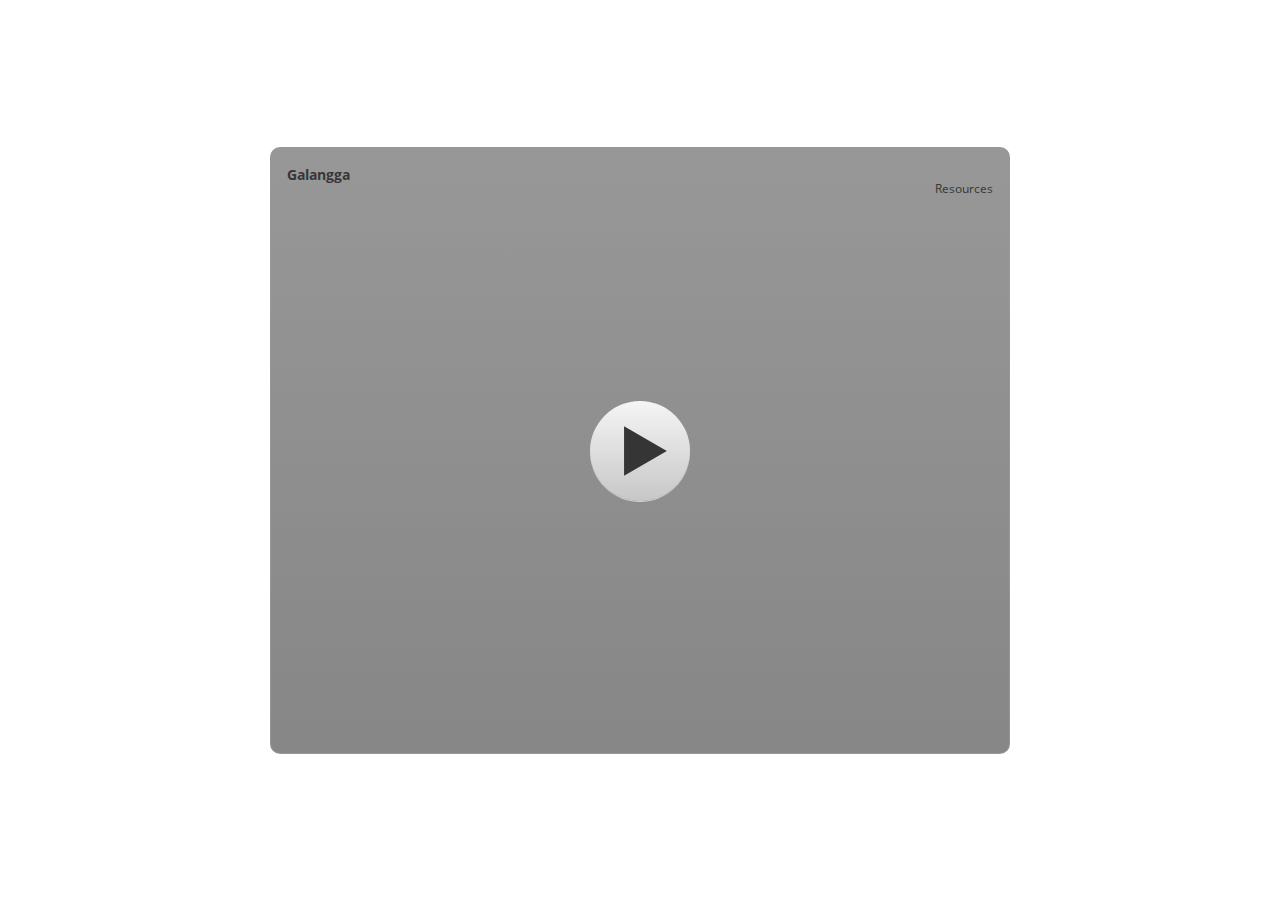
<file: index.html>
<!DOCTYPE html>
<html lang="en-US">
<head>
  <meta charset="utf-8">
  <!-- Created using Storyline 3 - http://www.articulate.com  -->
  <!-- version: 3.12.24693.0 -->
  <title>Galangga</title>
  <meta http-equiv="x-ua-compatible" content="IE=edge" />
  <meta name="viewport" content="width=device-width, initial-scale=1.0, user-scalable=no, shrink-to-fit=no, minimal-ui" />
  <meta name="apple-mobile-web-app-capable" content="yes" />
  <style>
    html, body { height: 100%; padding: 0; margin: 0 }
    #app { height: 100%; width: 100%; }
  </style>
  
  <script>window.THREE = { };</script>
</head>
<body style="background: #FFFFFF" class="cs-HTML theme-classic">
  <!-- 360 -->
  <script>!function(e){function n(e,i){return e.test(i)}function i(e){var i=e||navigator.userAgent,o=i.split("[FBAN");if(void 0!==o[1]&&(i=o[0]),this.apple={phone:n(t,i),ipod:n(d,i),tablet:!n(t,i)&&n(s,i),device:n(t,i)||n(d,i)||n(s,i)},this.amazon={phone:n(h,i),tablet:!n(h,i)&&n(a,i),device:n(h,i)||n(a,i)},this.android={phone:n(h,i)||n(b,i),tablet:!n(h,i)&&!n(b,i)&&(n(a,i)||n(r,i)),device:n(h,i)||n(a,i)||n(b,i)||n(r,i)},this.windows={phone:n(l,i),tablet:n(p,i),device:n(l,i)||n(p,i)},this.other={blackberry:n(f,i),blackberry10:n(u,i),opera:n(c,i),firefox:n(A,i),chrome:n(w,i),device:n(f,i)||n(u,i)||n(c,i)||n(A,i)||n(w,i)},this.seven_inch=n(v,i),this.any=this.apple.device||this.android.device||this.windows.device||this.other.device||this.seven_inch,this.phone=this.apple.phone||this.android.phone||this.windows.phone,this.tablet=this.apple.tablet||this.android.tablet||this.windows.tablet,"undefined"==typeof window)return this}function o(){var e=new i;return e.Class=i,e}var t=/iPhone/i,d=/iPod/i,s=/iPad/i,b=/(?=.*\bAndroid\b)(?=.*\bMobile\b)/i,r=/Android/i,h=/(?=.*\bAndroid\b)(?=.*\bSD4930UR\b)/i,a=/(?=.*\bAndroid\b)(?=.*\b(?:KFOT|KFTT|KFJWI|KFJWA|KFSOWI|KFTHWI|KFTHWA|KFAPWI|KFAPWA|KFARWI|KFASWI|KFSAWI|KFSAWA)\b)/i,l=/IEMobile/i,p=/(?=.*\bWindows\b)(?=.*\bARM\b)/i,f=/BlackBerry/i,u=/BB10/i,c=/Opera Mini/i,w=/(CriOS|Chrome)(?=.*\bMobile\b)/i,A=/(?=.*\bFirefox\b)(?=.*\bMobile\b)/i,v=new RegExp("(?:Nexus 7|BNTV250|Kindle Fire|Silk|GT-P1000)","i");"undefined"!=typeof module&&module.exports&&"undefined"==typeof window?module.exports=i:"undefined"!=typeof module&&module.exports&&"undefined"!=typeof window?module.exports=o():"function"==typeof define&&define.amd?define("isMobile",[],e.isMobile=o()):e.isMobile=o()}(this);
    window.isMobile.apple.tablet = window.isMobile.apple.tablet ||
      (navigator.platform === 'MacIntel' && navigator.maxTouchPoints > 1);
    window.isMobile.apple.device = window.isMobile.apple.device || window.isMobile.apple.tablet;
    window.isMobile.tablet = window.isMobile.tablet || window.isMobile.apple.tablet;
    window.isMobile.any = window.isMobile.any || window.isMobile.apple.tablet;
  </script>

  <div id="focus-sink" aria-hidden="true" tabIndex="-1"></div>

  <div id="preso"></div>
  <script>
    window.DS = {};
    window.globals = {
      DATA_PATH_BASE: '',
      HAS_FRAME: true,
      HAS_SLIDE: true,

      lmsPresent: false,
      tinCanPresent: false,
      cmi5Present: false,
      aoSupport: false,
      scale: 'noscale',
      captureRc: false,
      browserSize: 'optimal',
      bgColor: '#FFFFFF',
      features: 'AccessibleText,SettingsControl,TextStyleHyperlinks',
      themeName: 'classic',
      preloaderColor: '#FFFFFF',
      suppressAnalytics: false,
      productChannel: 'perpetual',
      publishSource: 'storyline',
      aid: '',
      cid: '1ee55dc5-a7c0-4add-a2b0-d3c8d09e2285',
      playerVersion: '3.12.24693.0',
      maxIosVideoElements: 5,

      
      parseParams: function(qs) {
        if (window.globals.parsedParams != null) {
          return window.globals.parsedParams;
        }
        qs = (qs || window.location.search.substr(1)).split('+').join(' ');
        var params = {},
            tokens,
            re = /[?&]?([^=]+)=([^&]*)/g;

        while (tokens = re.exec(qs)) {
          params[decodeURIComponent(tokens[1]).trim()] =
            decodeURIComponent(tokens[2]).trim();
        }
        window.globals.parsedParams = params;
        return params;
      }

    };

    (function() {

      var classTypes = [ 'desktop', 'mobile', 'phone', 'tablet' ];

      var addDeviceClasses = function(prefix, testObj) {
        var curr, i;
        for (i = 0; i < classTypes.length; i++) {
          curr = classTypes[i];
          if (testObj[curr]) {
            document.body.classList.add(prefix + curr);
          }
        }
      };

      var params = window.globals.parseParams(),
          isDevicePreview = params.devicepreview === '1',
          isPhoneOverride = params.deviceType === 'phone' || (isDevicePreview && params.phone == '1'),
          isTabletOverride = (params.deviceType === 'tablet' || isDevicePreview) && !isPhoneOverride,
          isMobileOverride = isPhoneOverride || isTabletOverride;

      var deviceView = {
        desktop: !window.isMobile.any && !isMobileOverride,
        mobile: window.isMobile.any || isMobileOverride,
        phone: isPhoneOverride || (window.isMobile.phone && !isTabletOverride),
        tablet: isTabletOverride || window.isMobile.tablet
      };

      window.globals.deviceView = deviceView;
      window.isMobile.desktop = !window.isMobile.any;
      window.isMobile.mobile = window.isMobile.any;

      addDeviceClasses('view-', deviceView);

    })();
  </script>
  
  <script src='story_content/user.js' type=text/javascript></script>
  <div class="slide-loader"></div>

  <script type="text/javascript">
    if (window.globals.deviceView.isMobile) { var doc = document, loader = doc.body.querySelector('.slide-loader'); [ 1, 2, 3 ].forEach(function(n) { var d = doc.createElement('div'); d.style.backgroundColor = window.globals.preloaderColor; d.classList.add('mobile-loader-dot'); d.classList.add('dot' + n); loader.appendChild(d); }); }
  </script>

  <div class="mobile-load-title-overlay" style="display: none">
    <div class="mobile-load-title">Galangga</div>
  </div>

  <div class="mobile-chrome-warning"></div>

  <script>
    
    if (window.autoSpider && window.vInterfaceObject) {
      document.querySelector('.mobile-load-title-overlay').style.display = 'none';
    }
  </script>

  

  <link rel="stylesheet" href="html5/data/css/output.min.css" data-noprefix />
</body>
<script src="html5/lib/scripts/bootstrapper.min.js"></script>
</html>
</file>
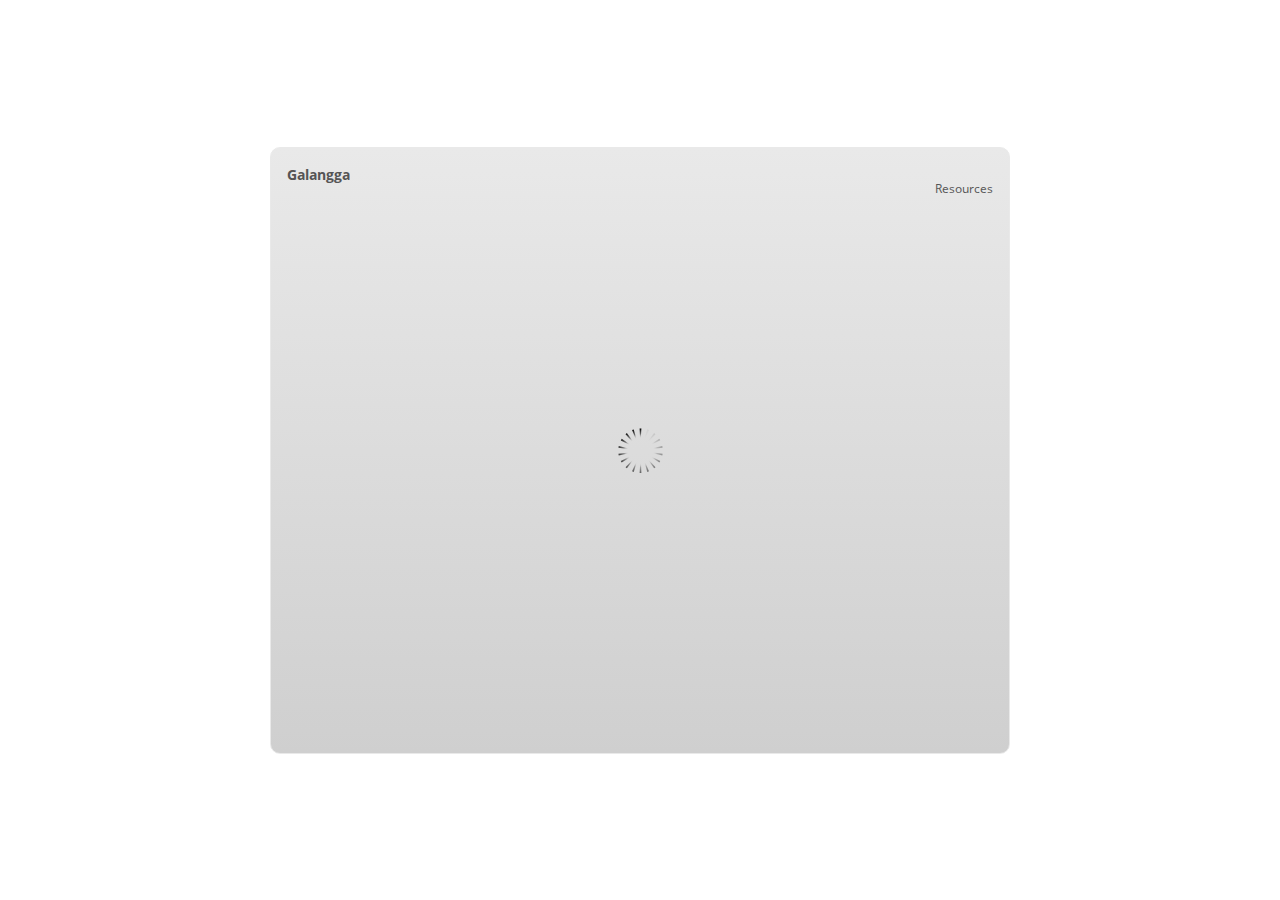
<file: story.html>
<!DOCTYPE HTML>
<html style="height: 100%;" lang="en-US">
<head>
    
    <meta http-equiv="Content-Type" content="text/html;charset=utf-8">
    <!-- Created using Storyline 3 - http://www.articulate.com  -->
    <!-- version: 3.12.24693.0 -->

    <title>Galangga</title>
    <style>
        body {
            background: #ffffff;
            overflow: hidden;
        }

        html, body, table {
            height: 100%;
            width: 100%;
            margin: 0;
            padding: 0;
            border: 0;
        }

        table td {
            vertical-align: middle;
            text-align: center;
        }

        #nosupport {
            background: #f5f5f5;
            margin: 50px 65px;
            border: 1px solid #d5d5d5;
            width: calc(100% - 130px);
            height: calc(100% - 100px);
        }

        p {
            font-family: 'Helvetica Neue', Helvetica, Arial, Verdana, sans-serif;
            font-size: 12pt;
            color: #303030;
        }

        a {
            color: #2D9DDA;
            text-decoration: none !important;
        }

    </style>
    <script>
        var html5Supported = true;

    </script>
    <!--[if lte IE 9]><script>html5Supported = false;</script><![endif]-->

    <script type="text/javascript">

        function routePlayer() {

            var settings = {
                lmsEnabled: false,
                tincanEnabled: false,
                aoEnabled: false,
                runtimeOrder: [{"type":"html5","url":"story_html5.html"},{"type":"flash","url":"story_flash.html"}],
                warnOnCommitFail: false
            };

            var PARAM_WARN_ON_COMMIT = {name: 'warncommit', value: 1},
                    PARAM_LMS = {name: 'lms', value: 1},
                    PARAM_TINCAN = {name: 'tincan', value: true},
                    PARAM_AO = {name: 'aosupport', value: true};

            var detection = {
                agent: navigator.userAgent,

                flashEnabled: function() {
                    var description, version, flashAX,
                            plugin = navigator.plugins["Shockwave Flash"];

                    if (plugin != null) {
                        description = plugin.description.split(" ");
                        version = Number(description[description.length - 2]);

                        return (version >= 10) || isNaN(version);
                    } else {
                        try {
                            flashAX = new ActiveXObject("ShockwaveFlash.ShockwaveFlash.10");
                            return (flashAX != null);
                        } catch (e) {
                        }
                    }

                    return false;
                },
				
                isFlashWaiting: function() {
                    var html = '',
                    divFlash = document.getElementById('flashCheck'),
                    player;

                    html += '<object width="100px" height="100px" id="player" type="application/x-shockwave-flash">';
                    html += '<param name="name" value="player" />';
                    html += '<param name="wmode" value="opaque" />';
                    html += '<param name="allowScriptAccess" value="always" />';
                    html += '</object>';

                    divFlash.innerHTML = html;
                    player = document.getElementById('player');

                    return player != null && player.getBoundingClientRect().width > 0;
                },

                html5Enabled: function() {
                    return html5Supported;
                },

                ampEnabled: function() {
                    return ((this.isIOS() && this.isIPad()) || this.isAndroid());
                },

                isIOS: function() {
                    return (this.agent.indexOf("AppleWebKit/") > -1 && this.agent.indexOf("Mobile/") > -1)
                },

                isAndroid: function() {
                    return (this.agent.indexOf("Android") > -1);
                },

                isIPad: function() {
                    return (this.agent.indexOf("iPad") > -1);
                },

                isEdge: function() {
                    var hasGlCapability = (function() {
                        var canv = document.createElement('canvas'),
                            gl = canv.getContext('webgl') || canv.getContext('experimental-webgl');
                        canv = null;
                        return gl != null;
                    }());
                    return window.MSBlobBuilder != null && window.msCrypto == null && hasGlCapability;
                }
            };

            var router = {

                init: function() {
                    var i, url, launchInfo,
                        redirected = false,
                        order = settings.runtimeOrder,
                        launchMap = {
                            flash: {
                                isEnabled: 'flashEnabled',
                                getParams: 'getFlashParams',
                                delim: '?'
                            },
                            html5: {
                                isEnabled: 'html5Enabled',
                                getParams: 'getHtml5Params',
                                delim: '?'
                            },
                            amp: {
                                isEnabled: 'ampEnabled',
                                getParams: 'getAmpParams',
                                delim: '#'
                            }
                        };

                    if (document.location.search.toLowerCase().indexOf('forceflash') != -1) {
                        this.moveFlashToStartOfOrder(order);
                    }

                    for (i = 0; i < order.length; i++) {
                        launchInfo = launchMap[order[i].type];
                        url = order[i].url;

                        if (detection[launchInfo.isEnabled]()) {
                            this.redirect(url, this[launchInfo.getParams](), launchInfo.delim);
                            redirected = true;
                            break;
                        }
                    }

                    if (!redirected) {
                        if (
                            detection.isEdge() &&
                            order[0].type === 'flash' &&
                            detection.isFlashWaiting()
                        ) {
                            launchInfo = launchMap[order[0].type];
                            url = order[0].url;
                            this.redirect(url, this[launchInfo.getParams](), launchInfo.delim);
                        } else {
                            document.getElementById('nosupport').style.visibility = 'visible';
                        }
                    }
                },

                moveFlashToStartOfOrder: function (order) {
                    var i,
                        flashIndex = -1;
                    for (i = 0; i < order.length; i++) {
                        if (order[i].type == "flash") {
                            flashIndex = i;
                            break;
                        }
                    }
                    if (flashIndex != -1) {
                        order.splice(0, 0, order.splice(flashIndex, 1)[0]);
                    }
                },

                getQueryString: function (params) {
                    params = params || [];
                    var i,
                            queryString = document.location.search.substr(1),
                            paramArr = queryString.length > 0 ? queryString.split('&') : [];

                    for (i = 0; i < params.length; i++) {
                        paramArr.push([params[i].name, params[i].value].join('='));
                    }

                    return paramArr.join('&');
                },

                formatUrl: function (url, params, delim) {
                    delim = delim || '?';

                    var queryString = this.getQueryString(params);

                    if (queryString != null && queryString.length > 0) {
                        return [url, queryString].join(delim);
                    }

                    return url;
                },

                redirect: function (url, params, delim) {
                    window.location.replace(this.formatUrl(url, params, delim));
                },

                getFlashParams: function () {
                    return [];
                },

                getHtml5Params: function () {
                    var params = [];
                    if (settings.tincanEnabled) {
                        params.push(PARAM_TINCAN);
                    } else if (settings.lmsEnabled) {
                        params.push(PARAM_LMS);
                        if (settings.warnOnCommitFail) {
                            params.push(PARAM_WARN_ON_COMMIT);
                        }
                    }

                    return params;
                },

                getAmpParams: function () {
                    var tincanProto = settings.aoEnabled || settings.tincanEnabled,
                            params = [];
                    // build AMP params
                    if (tincanProto) {
                        params.push(PARAM_TINCAN);
                        if (settings.aoEnabled) {
                            params.push(PARAM_AO);
                        }
                    }
                    return params;
                }
            };

            router.init();
        };

    </script>
</head>
<body onload="routePlayer()" style="height: 100%;">
<div id="nosupport" style="visibility: hidden;">
    <table>
        <tr>
            <td>
                <p>
                    <svg xmlns="http://www.w3.org/2000/svg" width="90.2" height="74.9" viewBox="0 0 90 75" version="1.1">
                        <g transform="scale(.1)">
                            <path d="m409 7c54-25 106 20 130 66 106 170 213 340 320 510 17 28 32 63 19 96-14 36-55 51-91 51-224 1-448 0-672 0-35 1-76-3-100-33-26-32-15-77 5-108 107-173 216-344 324-517 16-26 35-53 65-65z"
                                  fill="#4c4c4c"></path>
                            <path d="m419 57c26-20 55 4 68 27 109 174 218 348 328 522 9 17 23 35 17 55-11 20-36 18-55 19-224 0-447 0-670 0-20-1-46 1-57-19-5-18 6-34 14-48 109-174 218-348 327-522 9-12 17-25 28-34z"
                                  fill="#f5f5f5"></path>
                            <path d="m429 179c25-12 58 8 56 35-1 81-5 161-10 242 2 32-49 39-57 9-7-73-6-146-11-219-1-24-4-56 22-67zM430 539 430 539 430 539c45-24 80 53 32 72-45 24-80-53-32-72z"
                                  fill="#4c4c4c"></path>
                        </g>
                    </svg>
                </p>
                <p>This course cannot be played.</p>
                <p><a href="https://ipc.articulate.com/slw/3/en/cannotplay/">Learn More</a></p>

            </td>
        </tr>
    </table>
</div>
<div id="flashCheck" style="visibility: hidden" >
</div>
</body>
</html>
</file>
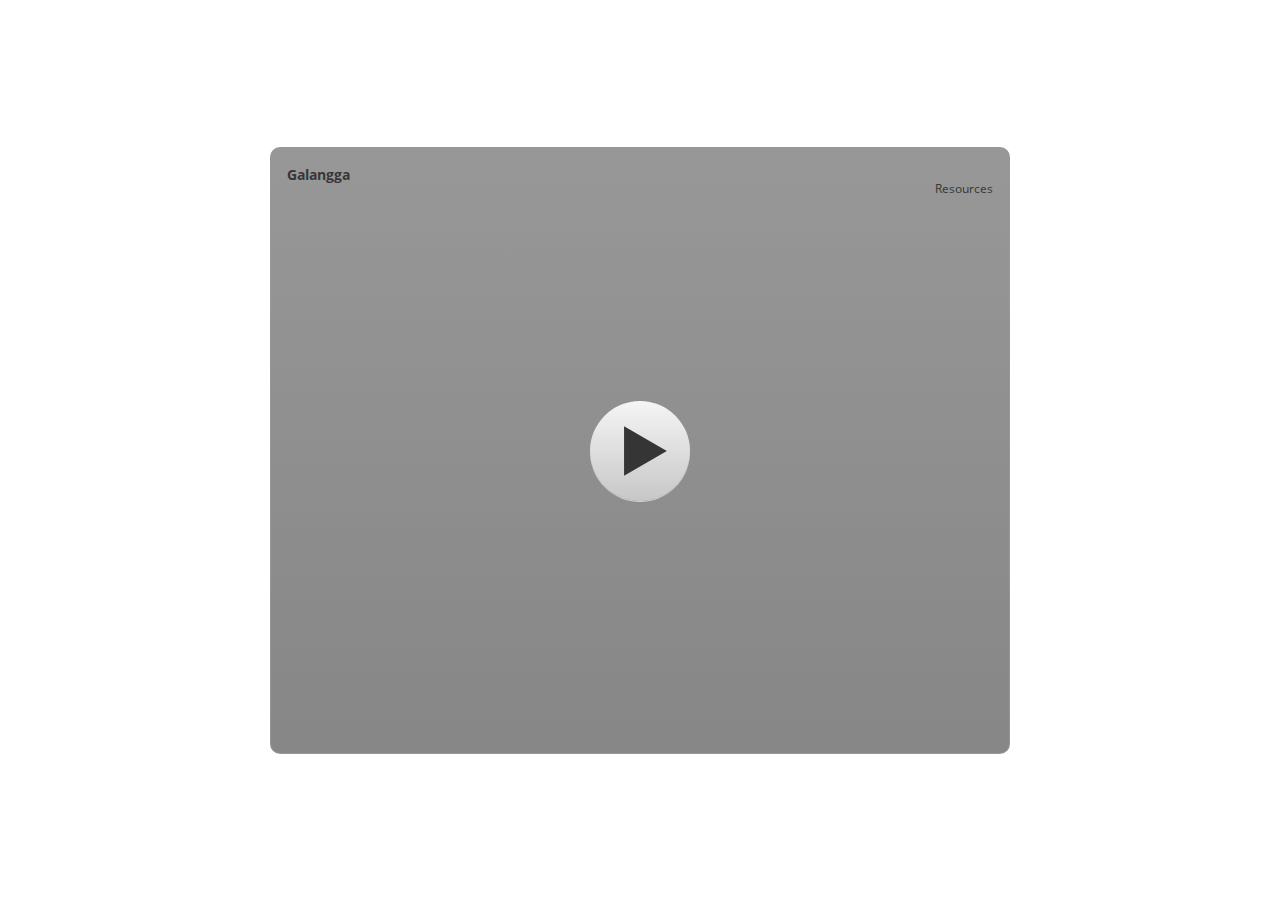
<file: story_html5.html>
<!DOCTYPE html>
<html lang="en-US">
<head>
  <meta charset="utf-8">
  <!-- Created using Storyline 3 - http://www.articulate.com  -->
  <!-- version: 3.12.24693.0 -->
  <title>Galangga</title>
  <meta http-equiv="x-ua-compatible" content="IE=edge" />
  <meta name="viewport" content="width=device-width, initial-scale=1.0, user-scalable=no, shrink-to-fit=no, minimal-ui" />
  <meta name="apple-mobile-web-app-capable" content="yes" />
  <style>
    html, body { height: 100%; padding: 0; margin: 0 }
    #app { height: 100%; width: 100%; }
  </style>
  
  <script>window.THREE = { };</script>
</head>
<body style="background: #FFFFFF" class="cs-HTML theme-classic">
  <!-- 360 -->
  <script>!function(e){function n(e,i){return e.test(i)}function i(e){var i=e||navigator.userAgent,o=i.split("[FBAN");if(void 0!==o[1]&&(i=o[0]),this.apple={phone:n(t,i),ipod:n(d,i),tablet:!n(t,i)&&n(s,i),device:n(t,i)||n(d,i)||n(s,i)},this.amazon={phone:n(h,i),tablet:!n(h,i)&&n(a,i),device:n(h,i)||n(a,i)},this.android={phone:n(h,i)||n(b,i),tablet:!n(h,i)&&!n(b,i)&&(n(a,i)||n(r,i)),device:n(h,i)||n(a,i)||n(b,i)||n(r,i)},this.windows={phone:n(l,i),tablet:n(p,i),device:n(l,i)||n(p,i)},this.other={blackberry:n(f,i),blackberry10:n(u,i),opera:n(c,i),firefox:n(A,i),chrome:n(w,i),device:n(f,i)||n(u,i)||n(c,i)||n(A,i)||n(w,i)},this.seven_inch=n(v,i),this.any=this.apple.device||this.android.device||this.windows.device||this.other.device||this.seven_inch,this.phone=this.apple.phone||this.android.phone||this.windows.phone,this.tablet=this.apple.tablet||this.android.tablet||this.windows.tablet,"undefined"==typeof window)return this}function o(){var e=new i;return e.Class=i,e}var t=/iPhone/i,d=/iPod/i,s=/iPad/i,b=/(?=.*\bAndroid\b)(?=.*\bMobile\b)/i,r=/Android/i,h=/(?=.*\bAndroid\b)(?=.*\bSD4930UR\b)/i,a=/(?=.*\bAndroid\b)(?=.*\b(?:KFOT|KFTT|KFJWI|KFJWA|KFSOWI|KFTHWI|KFTHWA|KFAPWI|KFAPWA|KFARWI|KFASWI|KFSAWI|KFSAWA)\b)/i,l=/IEMobile/i,p=/(?=.*\bWindows\b)(?=.*\bARM\b)/i,f=/BlackBerry/i,u=/BB10/i,c=/Opera Mini/i,w=/(CriOS|Chrome)(?=.*\bMobile\b)/i,A=/(?=.*\bFirefox\b)(?=.*\bMobile\b)/i,v=new RegExp("(?:Nexus 7|BNTV250|Kindle Fire|Silk|GT-P1000)","i");"undefined"!=typeof module&&module.exports&&"undefined"==typeof window?module.exports=i:"undefined"!=typeof module&&module.exports&&"undefined"!=typeof window?module.exports=o():"function"==typeof define&&define.amd?define("isMobile",[],e.isMobile=o()):e.isMobile=o()}(this);
    window.isMobile.apple.tablet = window.isMobile.apple.tablet ||
      (navigator.platform === 'MacIntel' && navigator.maxTouchPoints > 1);
    window.isMobile.apple.device = window.isMobile.apple.device || window.isMobile.apple.tablet;
    window.isMobile.tablet = window.isMobile.tablet || window.isMobile.apple.tablet;
    window.isMobile.any = window.isMobile.any || window.isMobile.apple.tablet;
  </script>

  <div id="focus-sink" aria-hidden="true" tabIndex="-1"></div>

  <div id="preso"></div>
  <script>
    window.DS = {};
    window.globals = {
      DATA_PATH_BASE: '',
      HAS_FRAME: true,
      HAS_SLIDE: true,

      lmsPresent: false,
      tinCanPresent: false,
      cmi5Present: false,
      aoSupport: false,
      scale: 'noscale',
      captureRc: false,
      browserSize: 'optimal',
      bgColor: '#FFFFFF',
      features: 'AccessibleText,SettingsControl,TextStyleHyperlinks',
      themeName: 'classic',
      preloaderColor: '#FFFFFF',
      suppressAnalytics: false,
      productChannel: 'perpetual',
      publishSource: 'storyline',
      aid: '',
      cid: 'cdc94216-6986-4af5-bc54-4aa00a4de9fa',
      playerVersion: '3.12.24693.0',
      maxIosVideoElements: 5,

      
      parseParams: function(qs) {
        if (window.globals.parsedParams != null) {
          return window.globals.parsedParams;
        }
        qs = (qs || window.location.search.substr(1)).split('+').join(' ');
        var params = {},
            tokens,
            re = /[?&]?([^=]+)=([^&]*)/g;

        while (tokens = re.exec(qs)) {
          params[decodeURIComponent(tokens[1]).trim()] =
            decodeURIComponent(tokens[2]).trim();
        }
        window.globals.parsedParams = params;
        return params;
      }

    };

    (function() {

      var classTypes = [ 'desktop', 'mobile', 'phone', 'tablet' ];

      var addDeviceClasses = function(prefix, testObj) {
        var curr, i;
        for (i = 0; i < classTypes.length; i++) {
          curr = classTypes[i];
          if (testObj[curr]) {
            document.body.classList.add(prefix + curr);
          }
        }
      };

      var params = window.globals.parseParams(),
          isDevicePreview = params.devicepreview === '1',
          isPhoneOverride = params.deviceType === 'phone' || (isDevicePreview && params.phone == '1'),
          isTabletOverride = (params.deviceType === 'tablet' || isDevicePreview) && !isPhoneOverride,
          isMobileOverride = isPhoneOverride || isTabletOverride;

      var deviceView = {
        desktop: !window.isMobile.any && !isMobileOverride,
        mobile: window.isMobile.any || isMobileOverride,
        phone: isPhoneOverride || (window.isMobile.phone && !isTabletOverride),
        tablet: isTabletOverride || window.isMobile.tablet
      };

      window.globals.deviceView = deviceView;
      window.isMobile.desktop = !window.isMobile.any;
      window.isMobile.mobile = window.isMobile.any;

      addDeviceClasses('view-', deviceView);

    })();
  </script>
  
  <script src='story_content/user.js' type=text/javascript></script>
  <div class="slide-loader"></div>

  <script type="text/javascript">
    if (window.globals.deviceView.isMobile) { var doc = document, loader = doc.body.querySelector('.slide-loader'); [ 1, 2, 3 ].forEach(function(n) { var d = doc.createElement('div'); d.style.backgroundColor = window.globals.preloaderColor; d.classList.add('mobile-loader-dot'); d.classList.add('dot' + n); loader.appendChild(d); }); }
  </script>

  <div class="mobile-load-title-overlay" style="display: none">
    <div class="mobile-load-title">Galangga</div>
  </div>

  <div class="mobile-chrome-warning"></div>

  <script>
    
    if (window.autoSpider && window.vInterfaceObject) {
      document.querySelector('.mobile-load-title-overlay').style.display = 'none';
    }
  </script>

  

  <link rel="stylesheet" href="html5/data/css/output.min.css" data-noprefix />
</body>
<script src="html5/lib/scripts/bootstrapper.min.js"></script>
</html>
</file>
